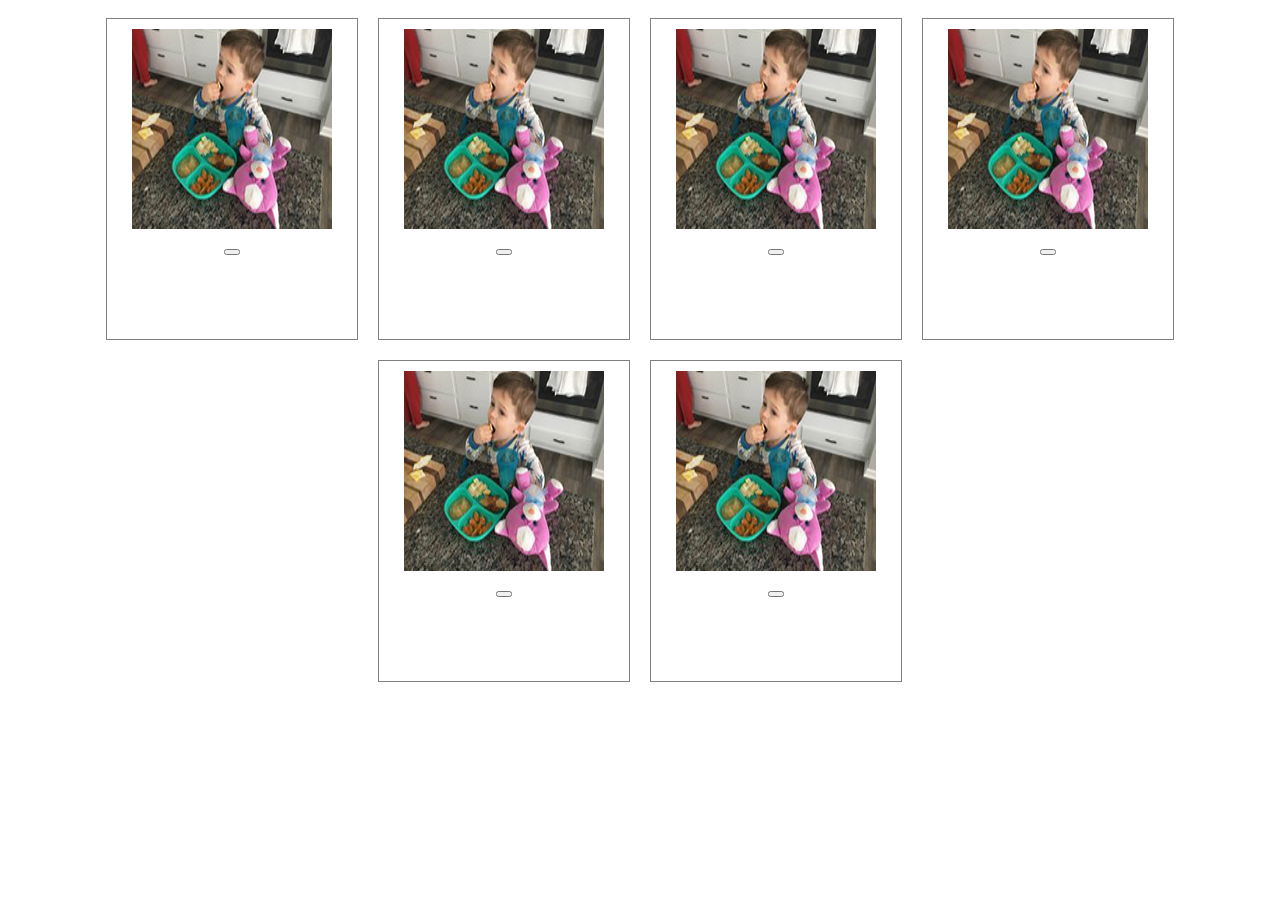
<file: public/gui-mockup.html>
<!DOCTYPE html>
<html>
<head>
    <meta charset="utf-8" />
    <meta http-equiv="X-UA-Compatible" content="IE=edge">
    <title>Page Title</title>
    <meta name="viewport" content="width=device-width, initial-scale=1">
    <link rel="stylesheet" href="https://use.fontawesome.com/releases/v5.0.10/css/all.css" integrity="sha384-+d0P83n9kaQMCwj8F4RJB66tzIwOKmrdb46+porD/OvrJ+37WqIM7UoBtwHO6Nlg"
        crossorigin="anonymous">
    <style>
        .flex-container {
            display: flex;
            /* flex-direction: row; not needed -- default value */
            flex-wrap: wrap;
            justify-content: center;
            align-items: center;            
        }
        .card {
            width: 250px;
            height: 320px;
            border: 1px solid gray;
            margin: 10px;
            /* controls my content: image, button, etc. */
            display: flex; 
            flex-direction: column;
            align-items: center;
            
        }
        .card img {
            width: 200px;
            height: 200px;
            margin: 10px 10px 20px;            
        }
        .likeButton {
            font-size: 3em;
        }
    </style>
</head>
<body>
    <div class="flex-container">
        <div class="card">
            <img src="images/luca-breakfast.jpg" alt="Luca" />
            <button class="likeButton"><i class="far fa-thumbs-up"></i></button>
        </div>
        <div class="card">
            <img src="images/luca-breakfast.jpg" alt="Luca" />
            <button class="likeButton"><i class="far fa-thumbs-up"></i></button>
        </div>
        <div class="card">
            <img src="images/luca-breakfast.jpg" alt="Luca" />
            <button class="likeButton"><i class="far fa-thumbs-up"></i></button>
        </div>
        <div class="card">
            <img src="images/luca-breakfast.jpg" alt="Luca" />
            <button class="likeButton"><i class="far fa-thumbs-up"></i></button>
        </div>
        <div class="card">
            <img src="images/luca-breakfast.jpg" alt="Luca" />
            <button class="likeButton"><i class="far fa-thumbs-up"></i></button>
        </div>
        <div class="card">
            <img src="images/luca-breakfast.jpg" alt="Luca" />
            <button class="likeButton"><i class="far fa-thumbs-up"></i></button>
        </div>
    </div>
</body>
</html>
</file>
